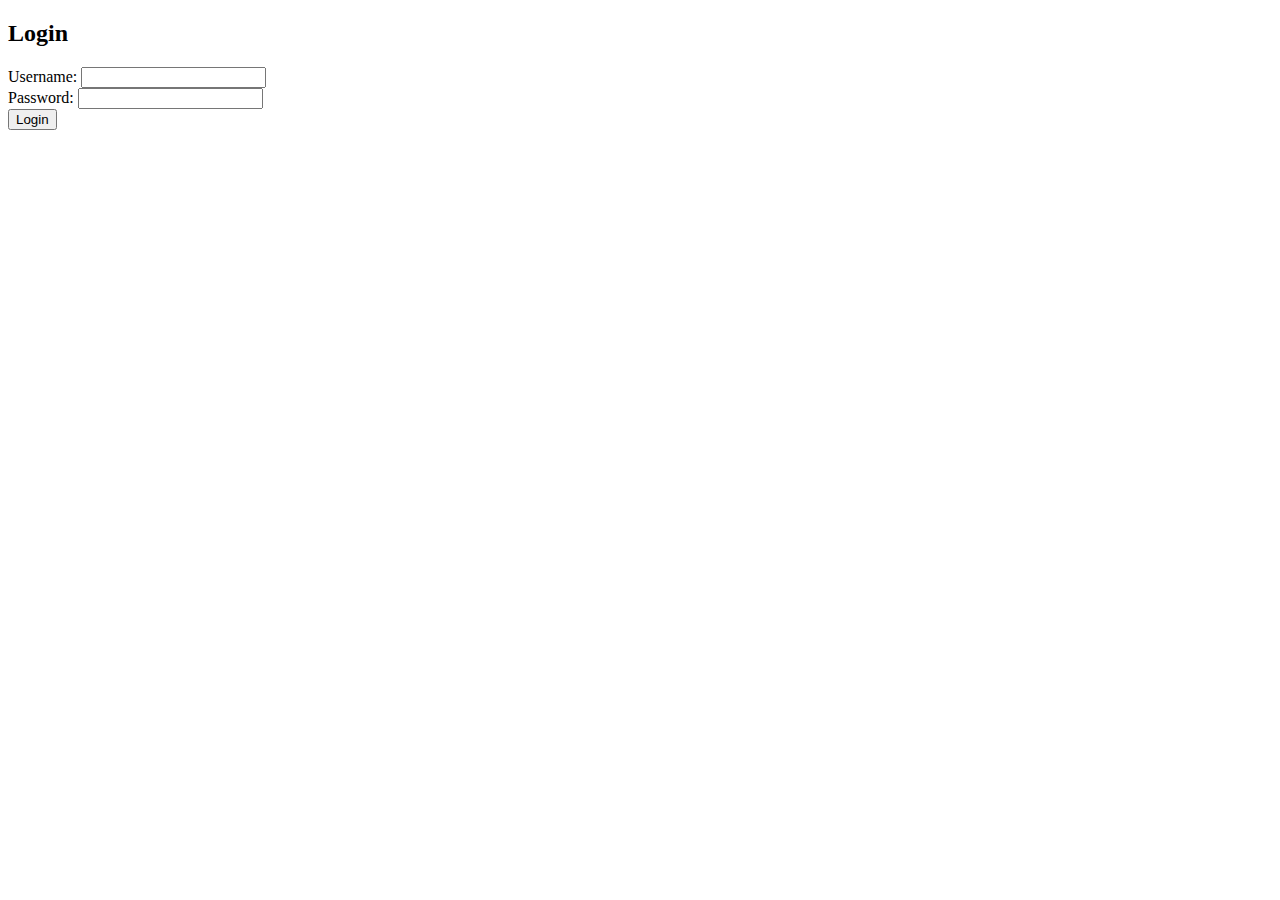
<file: dog helper/login.html>
<!DOCTYPE html>
<html>
<head>
    <title>Login Page</title>
    <!-- Add any additional head elements here -->
</head>
<body>
    <div class="login-container">
        <h2>Login</h2>
        <form action="" method="post">
            <div class="form-group">
                <label for="username">Username:</label>
                <input type="text" id="username" name="username" required>
            </div>
            <div class="form-group">
                <label for="password">Password:</label>
                <input type="password" id="password" name="password" required>
            </div>
            <button type="submit">Login</button>
        </form>
    </div>
</body>
</html>
</file>
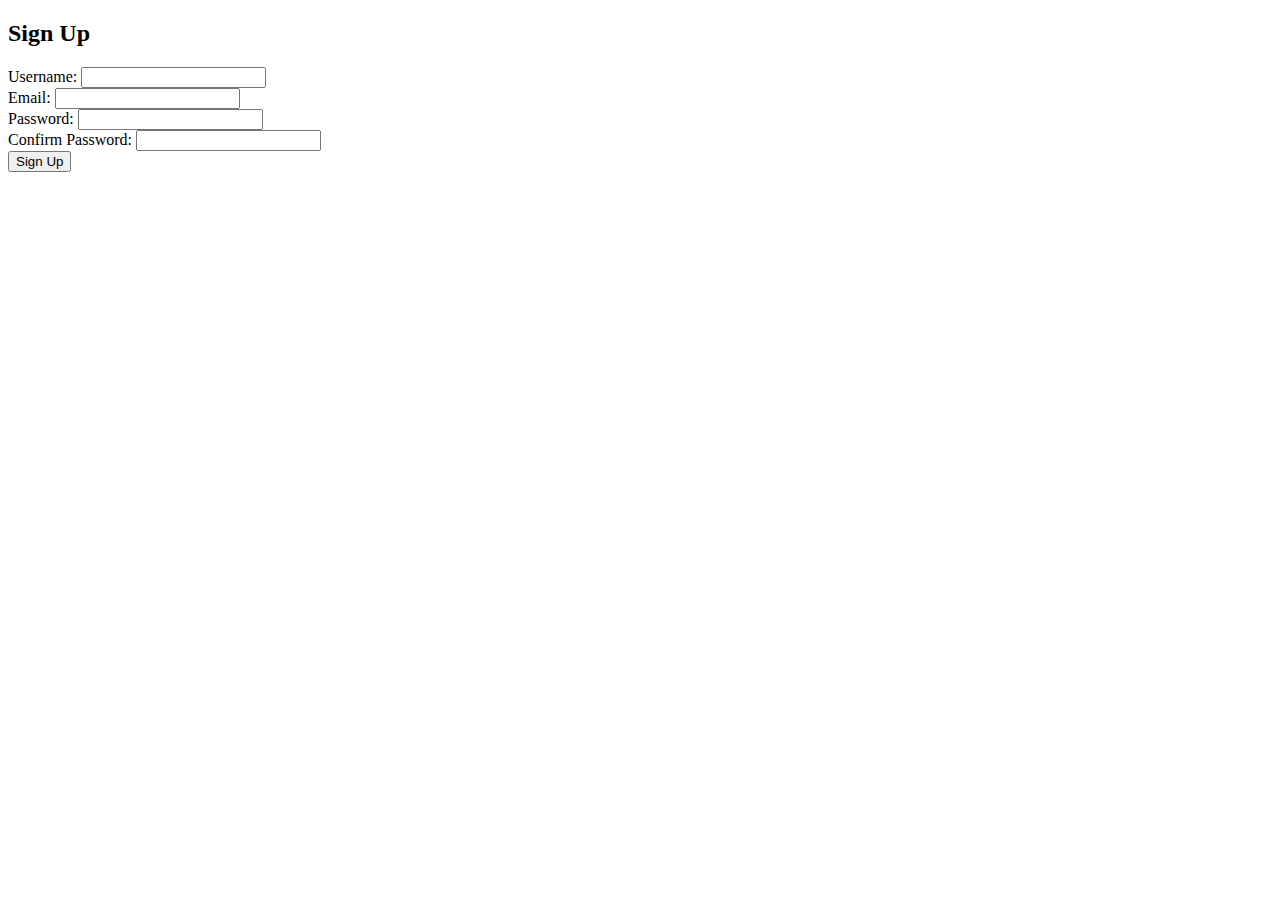
<file: dog helper/signup.html>
<!DOCTYPE html>
<html>
<head>
    <title>Sign Up Page</title>
    <!-- Add any additional head elements here -->
</head>
<body>
    <div class="signup-container">
        <h2>Sign Up</h2>
        <form action="" method="post">
            <div class="form-group">
                <label for="username">Username:</label>
                <input type="text" id="username" name="username" required>
            </div>
            <div class="form-group">
                <label for="email">Email:</label>
                <input type="email" id="email" name="email" required>
            </div>
            <div class="form-group">
                <label for="password">Password:</label>
                <input type="password" id="password" name="password" required>
            </div>
            <div class="form-group">
                <label for="confirm-password">Confirm Password:</label>
                <input type="password" id="confirm-password" name="confirm-password" required>
            </div>
            <button type="submit">Sign Up</button>
        </form>
    </div>
</body>
</html>
</file>
